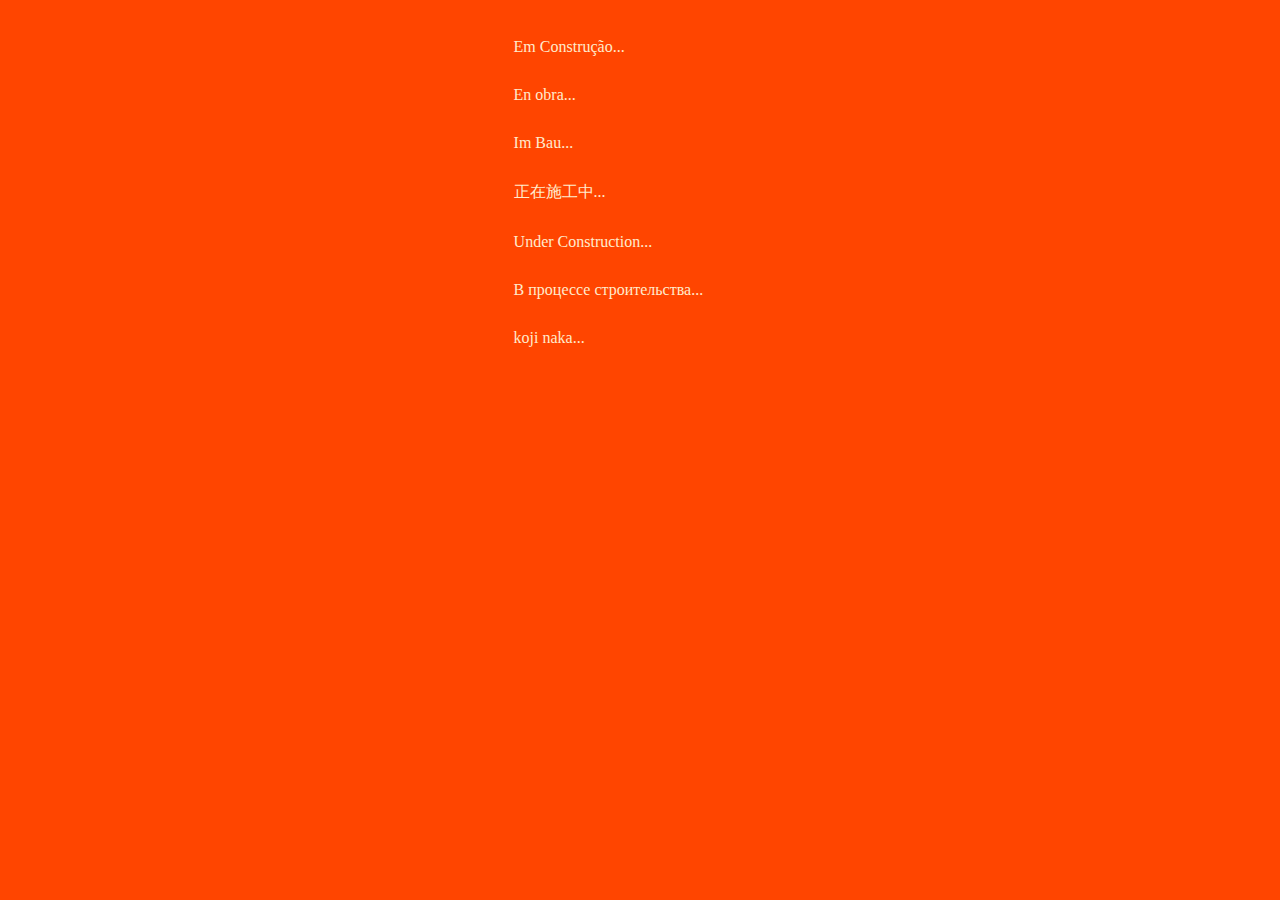
<file: Trabalho_PAM/Construcao.html>
<!DOCTYPE html>
<head>
    <meta charset="UTF-8">
    <meta http-equiv="X-UA-Compatible" content="IE=edge">
    <meta name="viewport" content="width=device-width, initial-scale=1.0">
    <title>Construindo...</title>
    <style>
    
    body{ 
        background-color: orangered;
        color: blanchedalmond;
    }

    p{
        margin: auto;
        padding-left: 40%;
        padding-top: 30px;
    }

    </style>
</head>
<body>
    <p>Em Construção...</p>
    <p>En obra...</p>
    <p>Im Bau...</p>
    <p>正在施工中...</p>
    <p>Under Construction...</p>
    <p>В процессе строительства...</p>
    <p>koji naka...</p>
</body>
</html>
</file>
